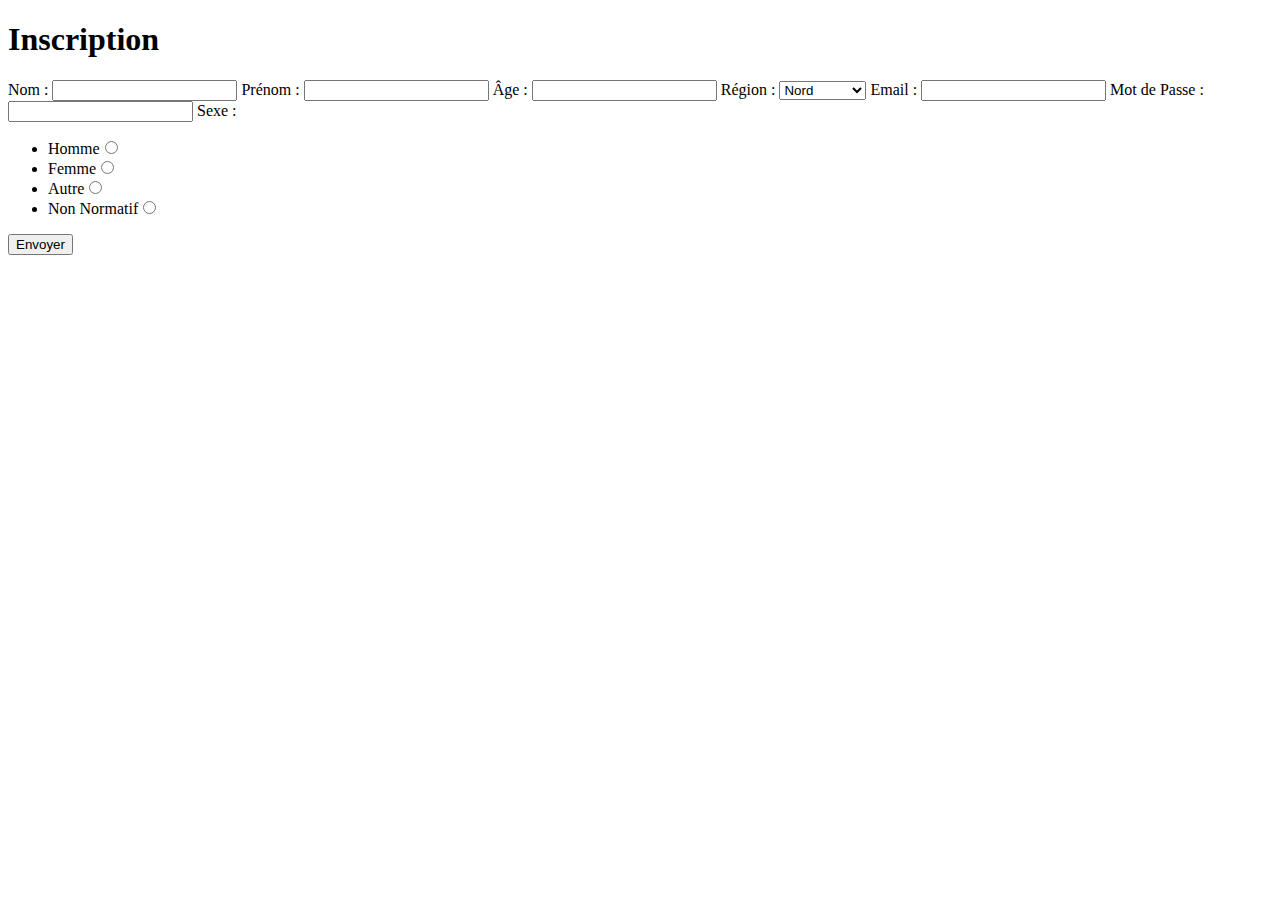
<file: formulaire.html>
<!DOCTYPE html>
<html lang="fr">
<head>
    <meta charset="UTF-8">
    <meta name="viewport" content="width=device-width, initial-scale=1.0">
    <meta http-equiv="X-UA-Compatible" content="ie=edge">
    <title>Formulaire d'inscription</title>
</head>
<body>
    <h1>Inscription</h1>
    <!-- Dans l'absolu il faudrait plutôt mettre du POST mais là on met
    du GET pour voir les trucs qu'on envoie
    Et dans l'absolu de l'absolu il faudrait envoyer ça vers un langage
    serveur et pas vers un .html  -->
    <form action="index.html" method="GET">
        <label for="nom">Nom : </label>
        <input type="text" name="nom" id="nom">

        <label for="prenom">Prénom : </label>
        <input type="text" name="prenom" id="prenom">

        <label for="age">Âge : </label>
        <input type="number" name="age" id="age" min="0">

        <label for="region">Région : </label>
        <select name="region" id="region">
            <option>Nord</option>
            <option>Centre</option>
            <option>Sud</option>
            <option>Est</option>
            <option>Ouest</option>
            <option>DOM TOM</option>
        </select>

        
        <label for="email">Email : </label>
        <input type="email" name="email" id="email">

        <label for="mdp">Mot de Passe : </label>
        <input type="password" name="mdp" id="mdp">

        <label for="sexe">Sexe : </label>
        <ul id="sexe">
            <!-- un input type radio devra avoir une value pour indiquer 
            quelle valeur envoyer dans la requête.
            Ils devront également avoir le même name si ils doivent être liés
            ensembles (faire qu'un seul puisse être coché à la fois) -->
            <li><label for="male">Homme</label><input id="male" value="male" name="sexe" type="radio" ></li>
            <li><label for="female">Femme</label><input id="female" value="female" name="sexe" type="radio" ></li>
            <li><label for="autre">Autre</label><input id="autre" value="autre" name="sexe" type="radio"></li>
            <li><label for="non-normatif">Non Normatif</label><input id="non-normatif" value="non-normatif" name="sexe" type="radio"></li>
        </ul>

        <button>Envoyer</button>
        
    </form>
    
</body>
</html>
</file>
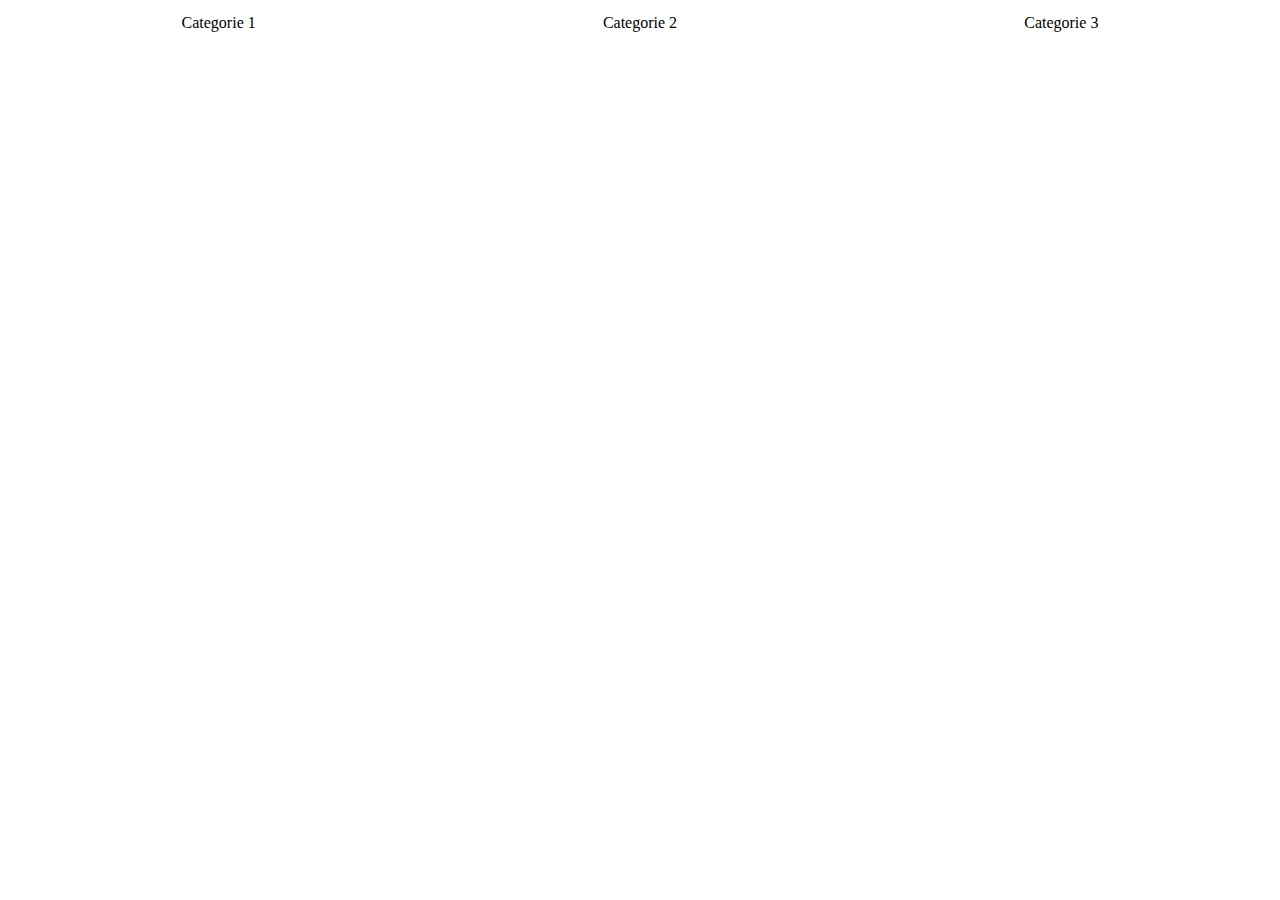
<file: menu-deroulant.html>
<!DOCTYPE html>
<html lang="fr">

<head>
    <meta charset="UTF-8">
    <meta name="viewport" content="width=device-width, initial-scale=1.0">
    <meta http-equiv="X-UA-Compatible" content="ie=edge">
    <title>Menu Déroulant</title>

    <style>
        ul,
        li {
            margin: 0;
            padding: 0;
            list-style: none;
        }
        
        .menu {
            display: flex;
            justify-content: space-around;
        }
        
        .menu .categorie {
            width: 140px;
            height: 30px;
            line-height: 30px;
            text-align: center;
        }
        
        .menu .categorie:hover {
            background-color: lightgray;
        }
        /*Faire que les menus et sous menus ne s'affichent pas*/
        
        .menu .categorie ul {
            display: none;
            padding: 10px;
            width: 140px;
            box-shadow: 1px 2px 5px gray;
            background-color: white;
        }
        
        .menu .categorie li {
            height: 35px;
            line-height: 35px;
            border-bottom: 1px solid darkgray;
            position: relative;
        }
        
        .menu .categorie li:hover {
            background-color: lightgray;
        }
        
        .menu .categorie li:last-child {
            border-bottom: none;
        }
        /*Affichage des menus et sous-menu au hover sur leur parent*/
        .menu li:hover>ul {
            display: block;
        }

        .menu .categorie ul ul {
            position: absolute;
            top: 0;
            left: 100%;
        }

        .menu .categorie:last-child ul ul {
            left: -100%;
        }
    </style>
</head>

<body>
    <ul class="menu">
        <li class="categorie">Categorie 1
            <ul>
                <li>Menu 1
                    <ul>
                        <li>Sous Menu 1</li>
                        <li>Sous Menu 2</li>
                        <li>Sous Menu 3</li>
                    </ul>
                </li>
                <li>Menu 2</li>
                <li>Menu 3</li>
            </ul>
        </li>

        <li class="categorie">Categorie 2

            <ul>
                <li>Menu 1
                    <ul>
                        <li>Sous Menu 1</li>
                        <li>Sous Menu 2</li>
                        <li>Sous Menu 3</li>
                    </ul>
                </li>
                <li>Menu 2</li>
                <li>Menu 3
                    <ul>
                        <li>Sous Menu 1</li>
                        <li>Sous Menu 2</li>
                        <li>Sous Menu 3</li>
                    </ul>
                </li>
            </ul>
        </li>
        <li class="categorie">Categorie 3

            <ul>
                <li>Menu 1
                    <ul>
                        <li>Sous Menu 1</li>
                        <li>Sous Menu 2</li>
                        <li>Sous Menu 3</li>
                    </ul>
                </li>
                <li>Menu 2</li>
                <li>Menu 3</li>
            </ul>
        </li>
    </ul>


</body>

</html>
</file>
